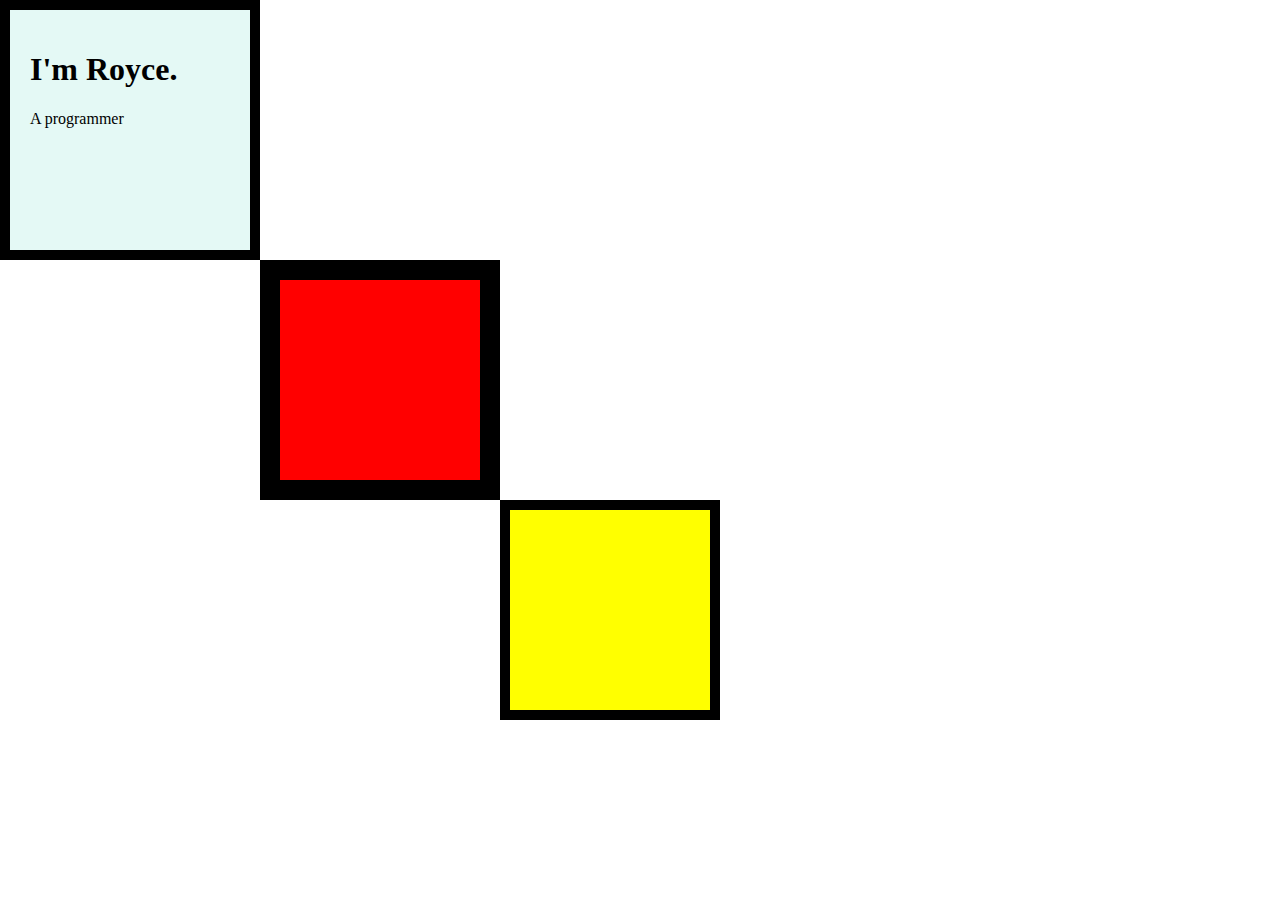
<file: CSS Div Exercise/index.html>
<!DOCTYPE html>
<html lang="en">
<head>
    <meta charset="UTF-8">
    <meta name="viewport" content="width=device-width, initial-scale=1.0">
    <title>Royce Chua</title>
    <link rel="stylesheet" href="css/styles.css">
    <link rel="icon" href="favicon_io/favicon.ico">
</head>
<body>
    <div class="top-container">
        <h1>I'm Royce.</h1>
        <p>A programmer</p>
    </div>
    
    <div class="middle-container"> </div>
    <div class="bottom-container"></div>
</body>
</html>
</file>
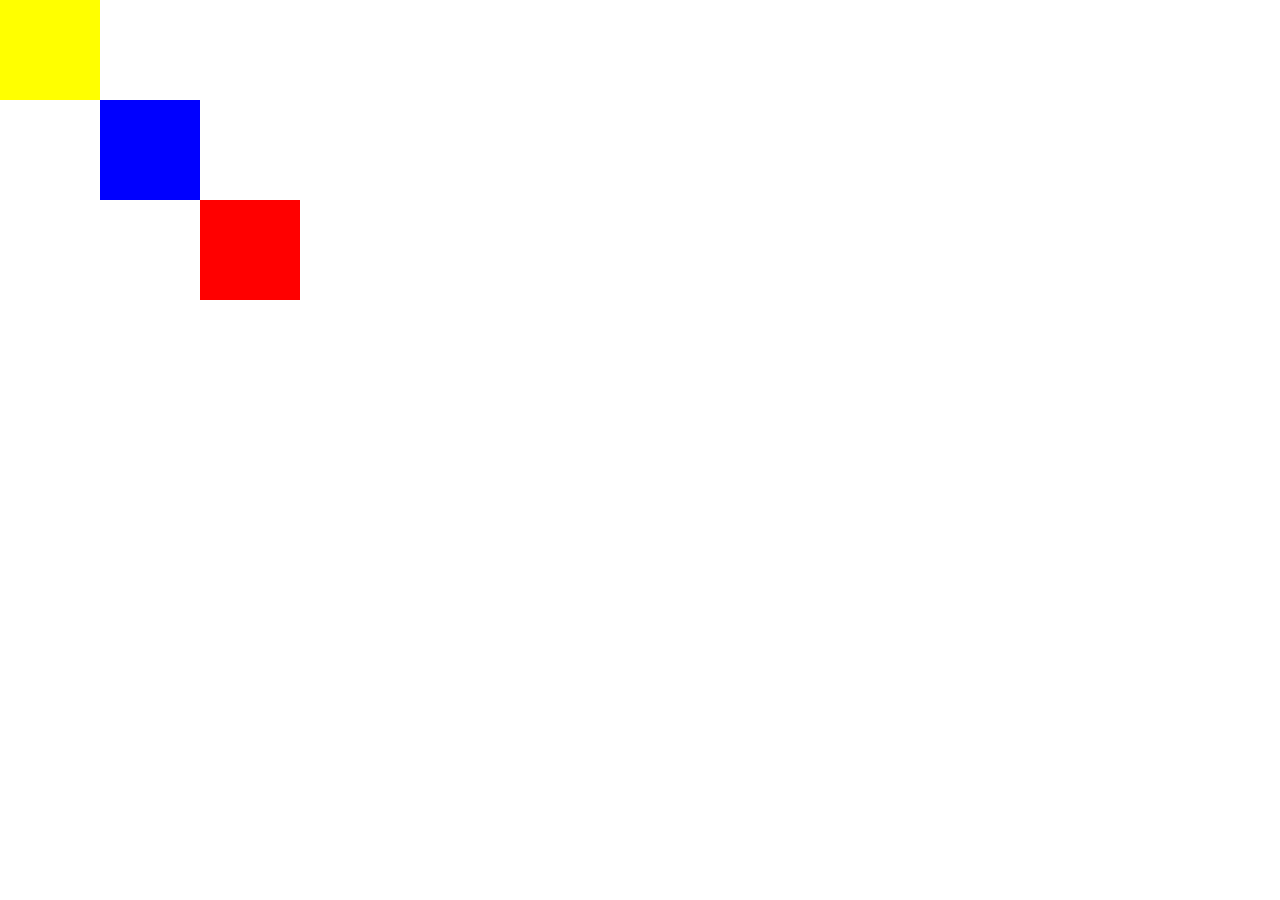
<file: CSS Positioning Exercise/index2.html>
<!DOCTYPE html>
<html lang="en">
<head>
    <meta charset="UTF-8">
    <meta name="viewport" content="width=device-width, initial-scale=1.0">
    <title>CSS Absolute Positioning</title>
    <link rel="stylesheet" href="css/styles2.css">
</head>
<body>
    <div class="red"></div>
    <div class="blue"></div>
    <div class="yellow"></div>
</body>
</html>
</file>
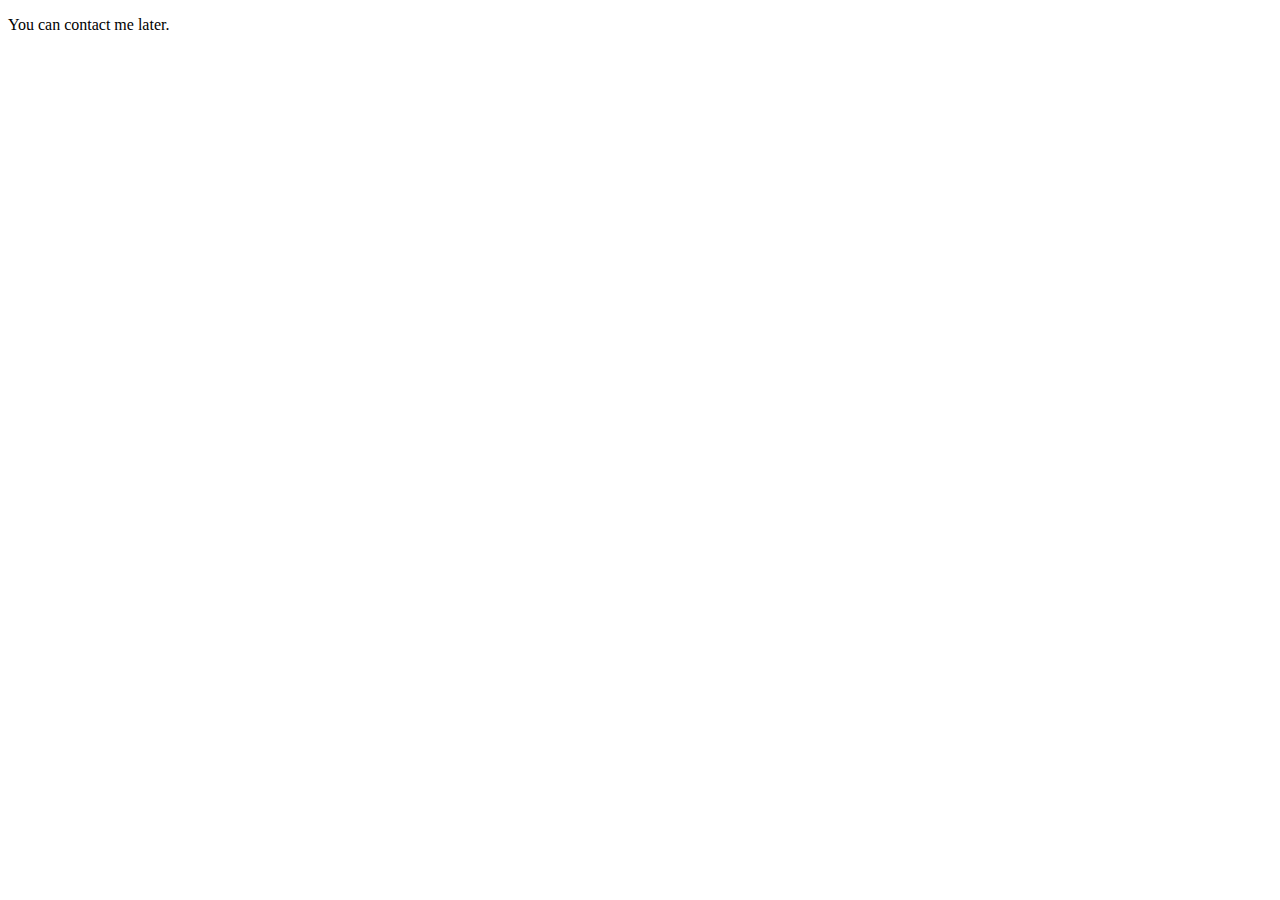
<file: HTML - Personal Site/contact-me.html>
<!DOCTYPE html>
<html lang="en">
<head>
    <meta charset="UTF-8">
    <meta name="viewport" content="width=device-width, initial-scale=1.0">
    <title>Royce's Contact Page</title>
</head>
<body>
    <p>You can contact me later.</p>
</body>
</html>
</file>
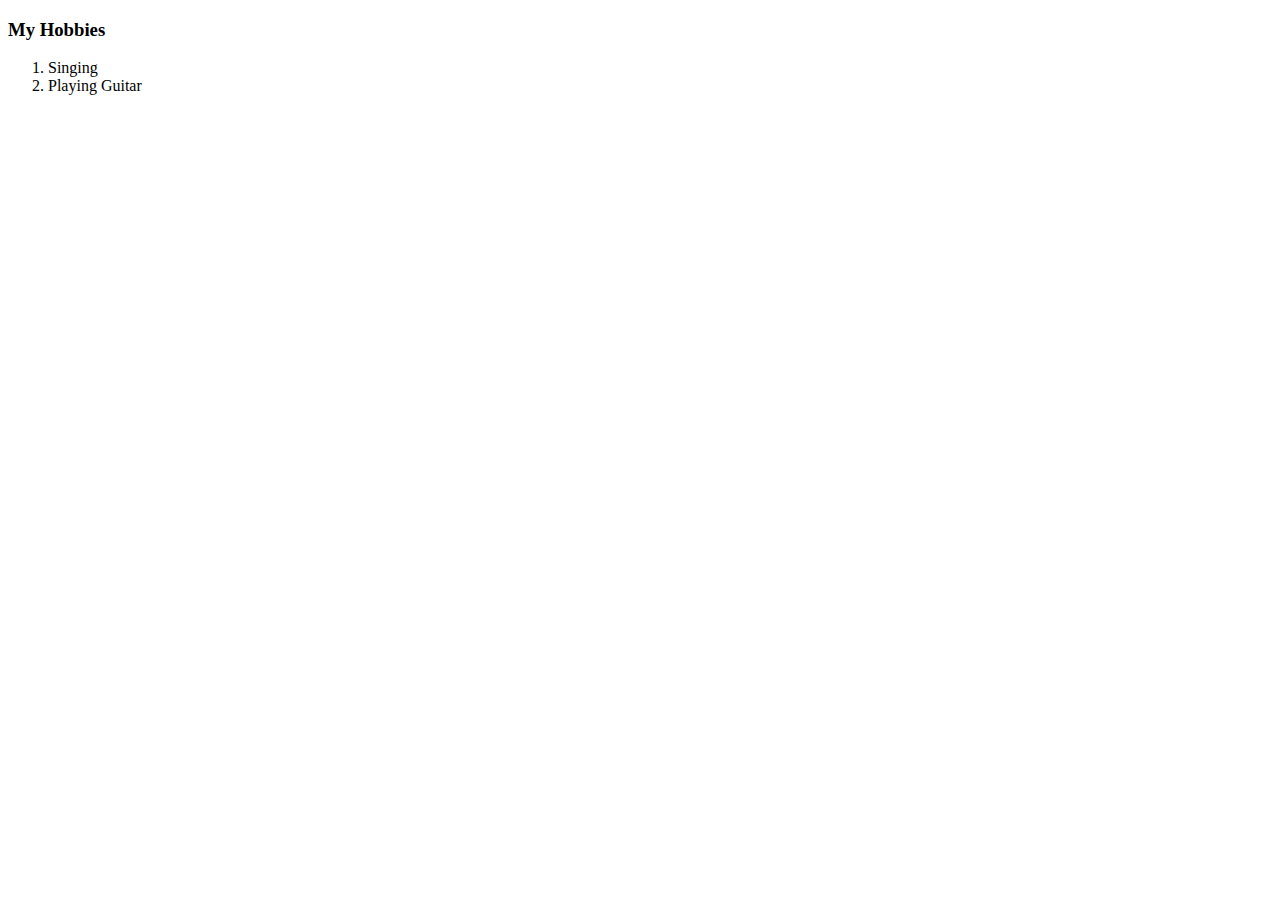
<file: HTML - Personal Site/hobbies.html>
<!DOCTYPE html>
<html lang="en">
<head>
    <meta charset="UTF-8">
    <meta name="viewport" content="width=device-width, initial-scale=1.0">
    <title>Royce's Hobbies</title>
</head>
<body>
    <h3>My Hobbies</h3>
    <ol>
        <li>Singing</li>
        <li>Playing Guitar</li>
    </ol>
</body>
</html>
</file>
<file: CSS Div Exercise/css/styles.css>
body {
    margin:0px;
}

.top-container {
    background-color: #E4F9F5;
    height: 200px;
    width: 200px;
    border: solid;
    border-width: 10px;
    padding: 20px;
}

.middle-container {
    height: 200px;
    width: 200px;
    margin-left: 260px;
    background-color: red;
    border: solid;
    border-width: 20px;
}

.bottom-container {
    height: 200px;
    width: 200px;
    margin-left: 500px;
    background-color: yellow;
    border: solid;
    border-width: 10px;
}
</file>
<file: CSS Positioning Exercise/css/styles2.css>
body {
    margin: 0px;
}

.red {
    height: 100px;
    width: 100px;
    background-color: red;
    position: absolute;
    left: 200px;
    top: 200px;

}

.blue {
    height: 100px;
    width: 100px;
    background-color: blue;
    position: absolute;
    left: 100px;
    top: 100px;
}

.yellow {
    height: 100px;
    width: 100px;
    background-color: yellow;
    position: absolute;
}
</file>
